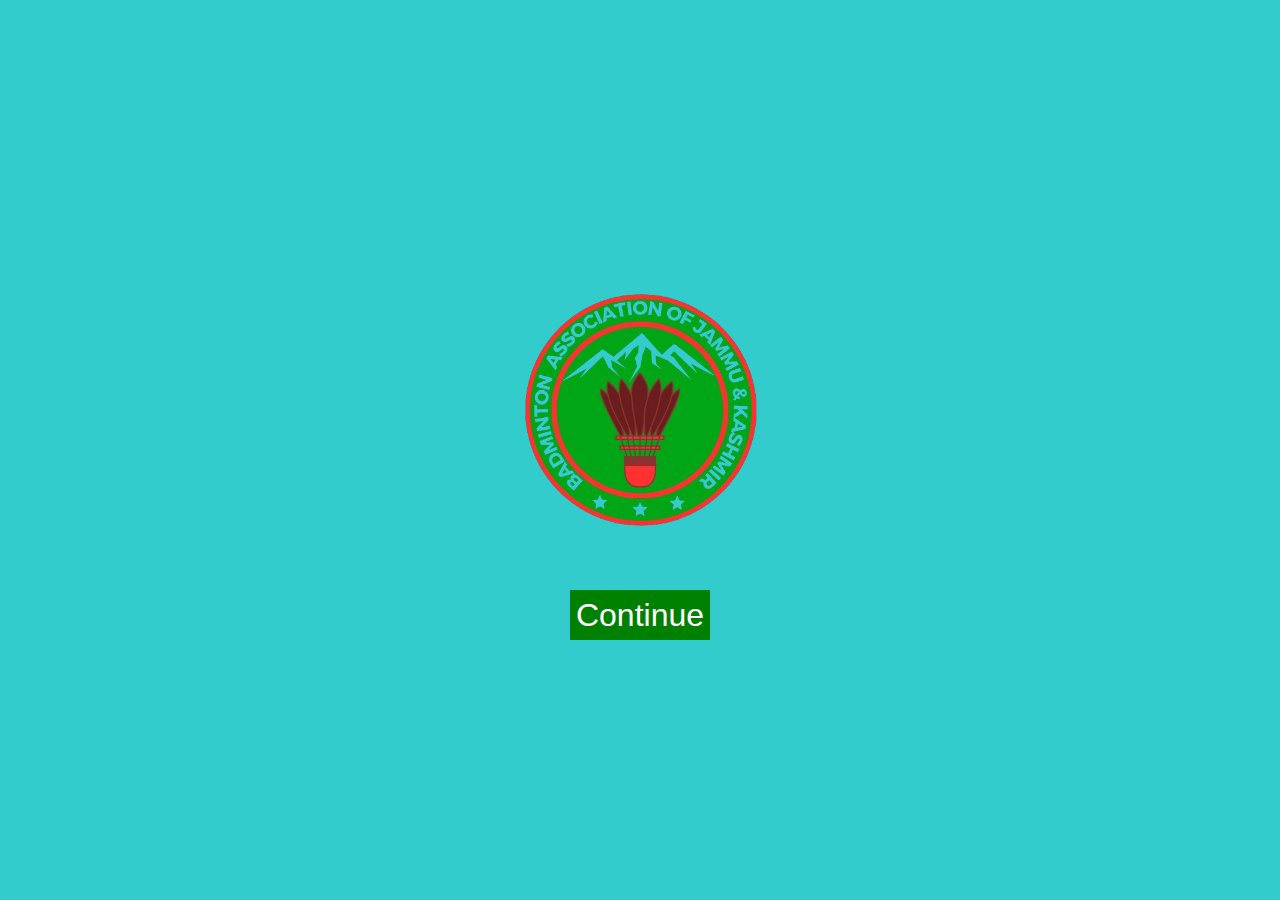
<file: index.html>
<!DOCTYPE html>
<html lang="en">
<head>
    <meta charset="UTF-8">
    <meta name="viewport" content="width=device-width, initial-scale=1.0">
    <title>Welcome to Badminton Association of Jammu & Kashmir</title>
    <link href="https://cdn.jsdelivr.net/npm/bootstrap@5.3.3/dist/css/bootstrap.min.css" rel="stylesheet" integrity="sha384-QWTKZyjpPEjISv5WaRU9OFeRpok6YctnYmDr5pNlyT2bRjXh0JMhjY6hW+ALEwIH" crossorigin="anonymous">
    <script src="https://cdn.jsdelivr.net/npm/bootstrap@5.3.3/dist/js/bootstrap.bundle.min.js" integrity="sha384-YvpcrYf0tY3lHB60NNkmXc5s9fDVZLESaAA55NDzOxhy9GkcIdslK1eN7N6jIeHz" crossorigin="anonymous"></script>
    <link rel="shortcut icon" href="logo.png" type="image/x-icon">
    <link rel="stylesheet" href="style.css">
   
</head>
<body>

    <div class="container">
       <div class="logo">
        <img src="images/logore.png" alt="logo">
       </div>

       <div class="continue">
        <a href="main.html"> <button>Continue </button></a>
       </div>
    </div>
    
</body>
</html>
</file>
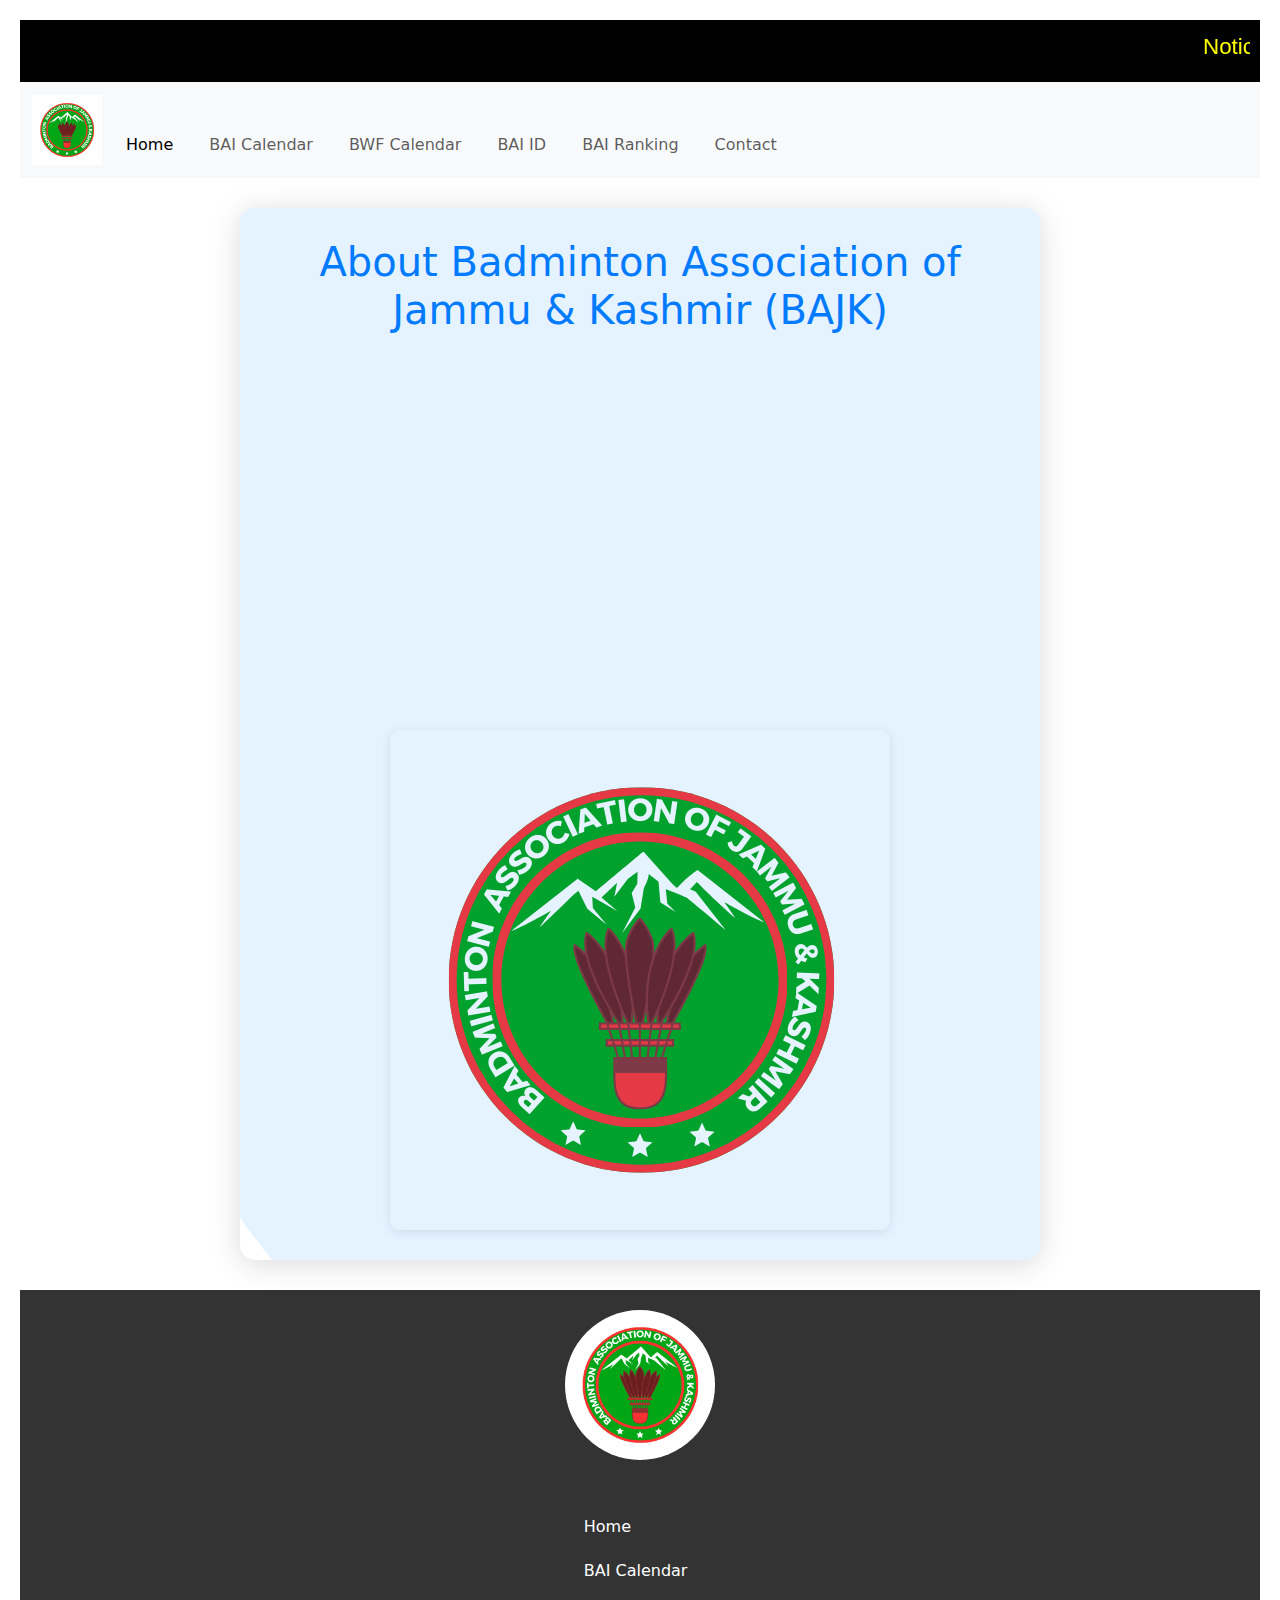
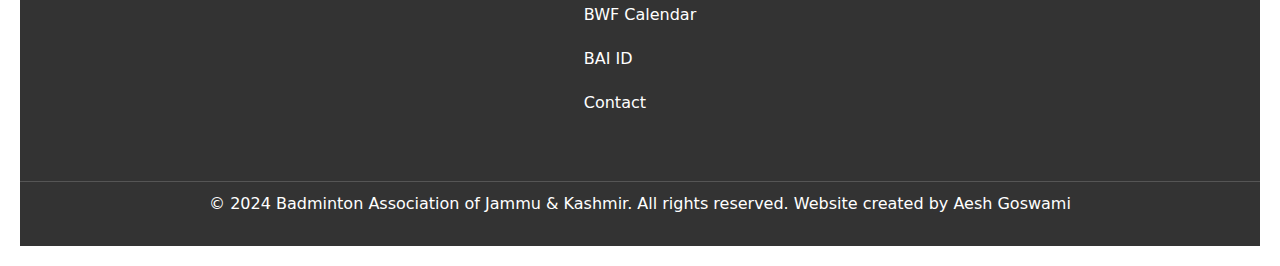
<file: about.html>
<!DOCTYPE html>
<html lang="en">
<head>
    <meta charset="UTF-8">
    <meta name="viewport" content="width=device-width, initial-scale=1.0">
    <title>About Us - Badminton Association of Jammu & Kashmir</title>
    <link rel="stylesheet" href="about.css">
    <link rel="stylesheet" href="main.css">
    <link rel="shortcut icon" href="images/logo.png" type="image/x-icon">
    <link href="https://cdn.jsdelivr.net/npm/bootstrap@5.3.3/dist/css/bootstrap.min.css" rel="stylesheet" integrity="sha384-QWTKZyjpPEjISv5WaRU9OFeRpok6YctnYmDr5pNlyT2bRjXh0JMhjY6hW+ALEwIH" crossorigin="anonymous">
    <script src="https://cdn.jsdelivr.net/npm/bootstrap@5.3.3/dist/js/bootstrap.bundle.min.js" integrity="sha384-YvpcrYf0tY3lHB60NNkmXc5s9fDVZLESaAA55NDzOxhy9GkcIdslK1eN7N6jIeHz" crossorigin="anonymous"></script>
</head>
<body>

    <div class="marquee">
        <marquee>
            <span>Notice --    </span>    All India Under 15 and 17 Ranking Tournament will be held at Jaipur, from 4th November to 12th November 2024. <a href="images/BAI Circular - Yonex Surnise All India Sub Junior (U-15 & U-17 ) Ranking 2024 at Jaipur.pdf" download="BAI Circular - Yonex Surnise All India Sub Junior (U-15 & U-17 ) Ranking 2024 at Jaipur.pdf"> Download Circular</a>
        </marquee>
    </div>

     <!--Navbar-->

     <nav class="navbar navbar-expand-lg bg-body-tertiary">
        <div class="container-fluid">
          <a class="navbar-brand" href="#"><img src="images/logo.png" alt="logo"></a>
          <button class="navbar-toggler" type="button" data-bs-toggle="collapse" data-bs-target="#navbarNav" aria-controls="navbarNav" aria-expanded="false" aria-label="Toggle navigation">
            <span class="navbar-toggler-icon"></span>
          </button>
          <div class="collapse navbar-collapse" id="navbarNav">
            <ul class="navbar-nav">
              <li class="nav-item">
                <a class="nav-link active" aria-current="page" href="main.html">Home</a>
              </li>
              <li class="nav-item">
                <a class="nav-link" href="https://www.badmintonindia.org/beta/events/calendar/bai">BAI Calendar</a>
              </li>
              <li class="nav-item">
                <a class="nav-link" href="https://corporate.bwfbadminton.com/events/calendar/">BWF Calendar</a>
              </li>
              <li class="nav-item">
                <a class="nav-link" href="https://www.badmintonindia.org/beta/players/bai-player-id/?search=35654">BAI ID</a>
              </li>
              <li class="nav-item">
                <a class="nav-link" href="https://www.badmintonindia.org/beta/players/rankings/">BAI Ranking</a>
              </li>
              <li class="nav-item">
                <a class="nav-link" href="contact.html">Contact</a>
              </li>
            </ul>
          </div>
        </div>
      </nav>


    <div class="about-container">
        <h1>About Badminton Association of Jammu & Kashmir (BAJK)</h1>
        <div class="description">
            <p>
                The Badminton Association of Jammu & Kashmir (BAJK) is in charge of regulating, controlling, and promoting badminton in Jammu and Kashmir. Registered as a Society under the Societies Act, 1860, it is an affiliated member of the Badminton Association of India.
            </p>
            <p>
                The Association has conducted numerous National and International Championships in Jammu and Kashmir under the aegis of the Badminton Association of India.
            </p>
            <p>
                Our activities include holding state championships and 4 to 5 other local tournaments, fielding teams in Mini National, Junior National, Senior National, and Veteran National events. We also meet the expenditure towards pre-participation coaching camps, rail fare, boarding, lodging, kits, refreshments, medicines, etc., for all selected players.
            </p>
            <p>
                Financial assistance is extended to outstanding state players for participation in various major ranking badminton tournaments. We also offer an incentive scheme granting cash incentives for outstanding performances at national and international levels.
            </p>
        </div>
        <div class="image-container">
            <img src="images/logo.png" alt="JK Badminton Association" />
        </div>
    </div>

    <footer style="background-color: #333; color: #fff; padding: 20px 0;">
      <div style="max-width: 1200px; margin: 0 auto; display: flex; flex-direction: column; align-items: center;">
          <!-- Logo Section -->
          <div style="margin-bottom: 15px;">
              <img src="images/logo.png" alt="Company Logo" style="max-width: 150px; border-radius: 50%;">
          </div>
          
          <!-- Links Section -->
          <nav style="display: flex; flex-wrap: wrap; justify-content: center; margin-bottom: 20px;">
              <ul style="list-style: none; padding: 0; display: flex; flex-wrap: wrap; justify-content: center;">
                  <li style="margin: 0 15px;"><a href="index.html" style="color: #fff; text-decoration: none;">Home</a></li>
                  <li style="margin: 0 15px;"><a href="https://www.badmintonindia.org/beta/events/calendar/bai" style="color: #fff; text-decoration: none;">BAI Calendar</a></li>
                  <li style="margin: 0 15px;"><a href="https://corporate.bwfbadminton.com/events/calendar/" style="color: #fff; text-decoration: none;">BWF Calendar</a></li>
                  <li style="margin: 0 15px;"><a href="https://www.badmintonindia.org/players/bai-player-id/" style="color: #fff; text-decoration: none;">BAI ID</a></li>
                  <li style="margin: 0 15px;"><a href="contact.html" style="color: #fff; text-decoration: none;">Contact</a></li>
              </ul>
          </nav>
      </div>
      
      <!-- Sub Footer -->
      <div style="border-top: 1px solid #555; margin-top: 20px; text-align: center; padding: 10px 10px;">
          <p style="margin: 0;">&copy; 2024 Badminton Association of Jammu & Kashmir. All rights reserved. Website created by Aesh Goswami</p>
      </div>
  </footer>
</body>
</html>
</file>
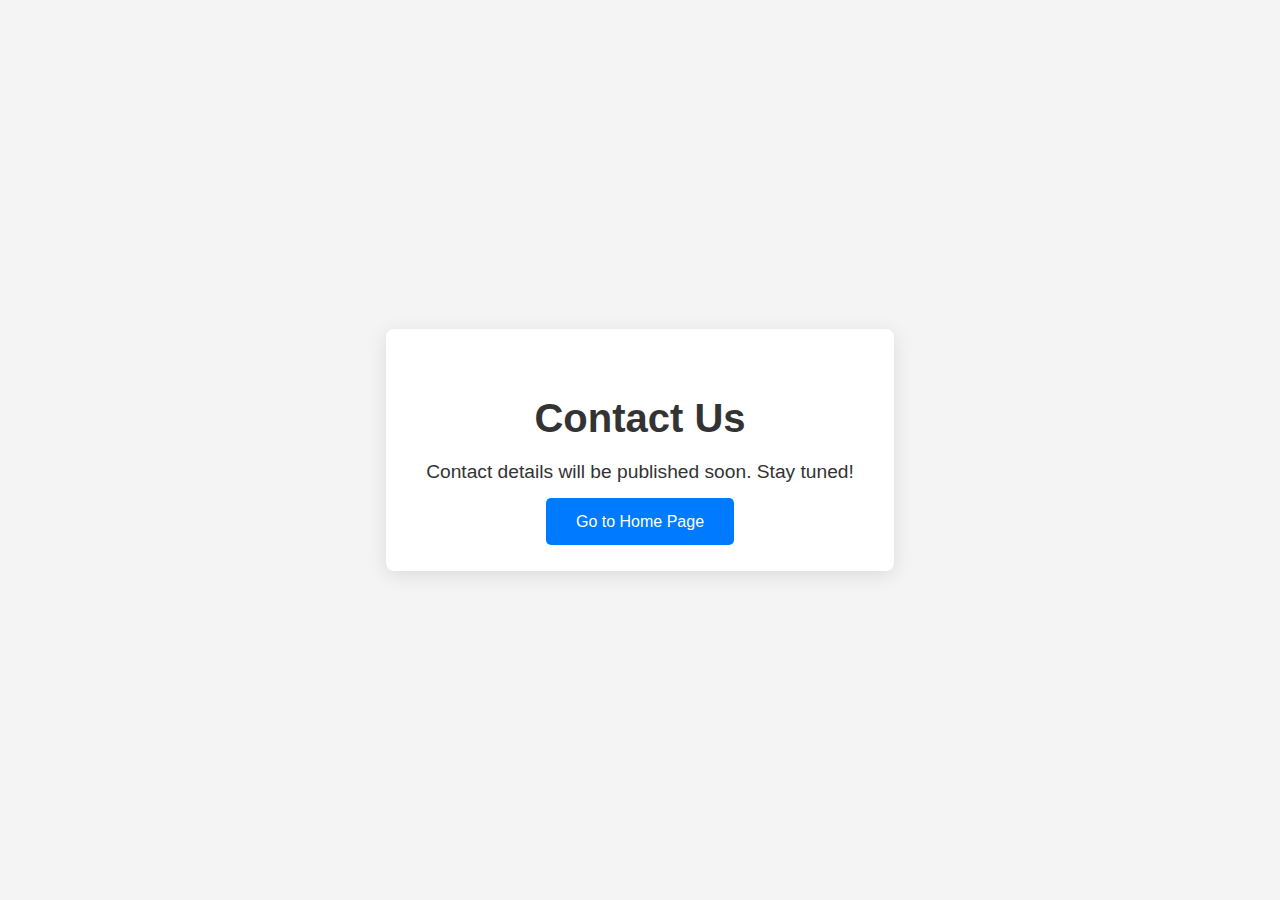
<file: contact.html>
<!DOCTYPE html>
<html lang="en">
<head>
    <meta charset="UTF-8">
    <meta name="viewport" content="width=device-width, initial-scale=1.0">
    <link rel="shortcut icon" href="images/logo.png" type="image/x-icon">
    <title>Contact Us</title>
    <style>
        body {
            font-family: Arial, sans-serif;
            background-color: #f4f4f4;
            color: #333;
            display: flex;
            justify-content: center;
            align-items: center;
            height: 100vh;
            margin: 0;
            text-align: center;
        }

        .container {
            background: white;
            border-radius: 8px;
            padding: 40px;
            box-shadow: 0 4px 20px rgba(0, 0, 0, 0.1);
            animation: fadeIn 1s ease;
        }

        h1 {
            font-size: 2.5em;
            margin-bottom: 20px;
        }

        p {
            font-size: 1.2em;
            margin-bottom: 30px;
        }

        .home-button {
            background-color: #007BFF;
            color: white;
            border: none;
            border-radius: 5px;
            padding: 15px 30px;
            font-size: 1em;
            cursor: pointer;
            text-decoration: none;
            transition: background-color 0.3s, transform 0.3s;
        }

        .home-button:hover {
            background-color: #0056b3;
            transform: translateY(-2px);
        }

        @keyframes fadeIn {
            from {
                opacity: 0;
                transform: translateY(-20px);
            }
            to {
                opacity: 1;
                transform: translateY(0);
            }
        }
    </style>
</head>
<body>
    <div class="container">
        <h1>Contact Us</h1>
        <p>Contact details will be published soon. Stay tuned!</p>
        <a href="index.html" class="home-button">Go to Home Page</a>
    </div>

    
</body>
</html>
</file>
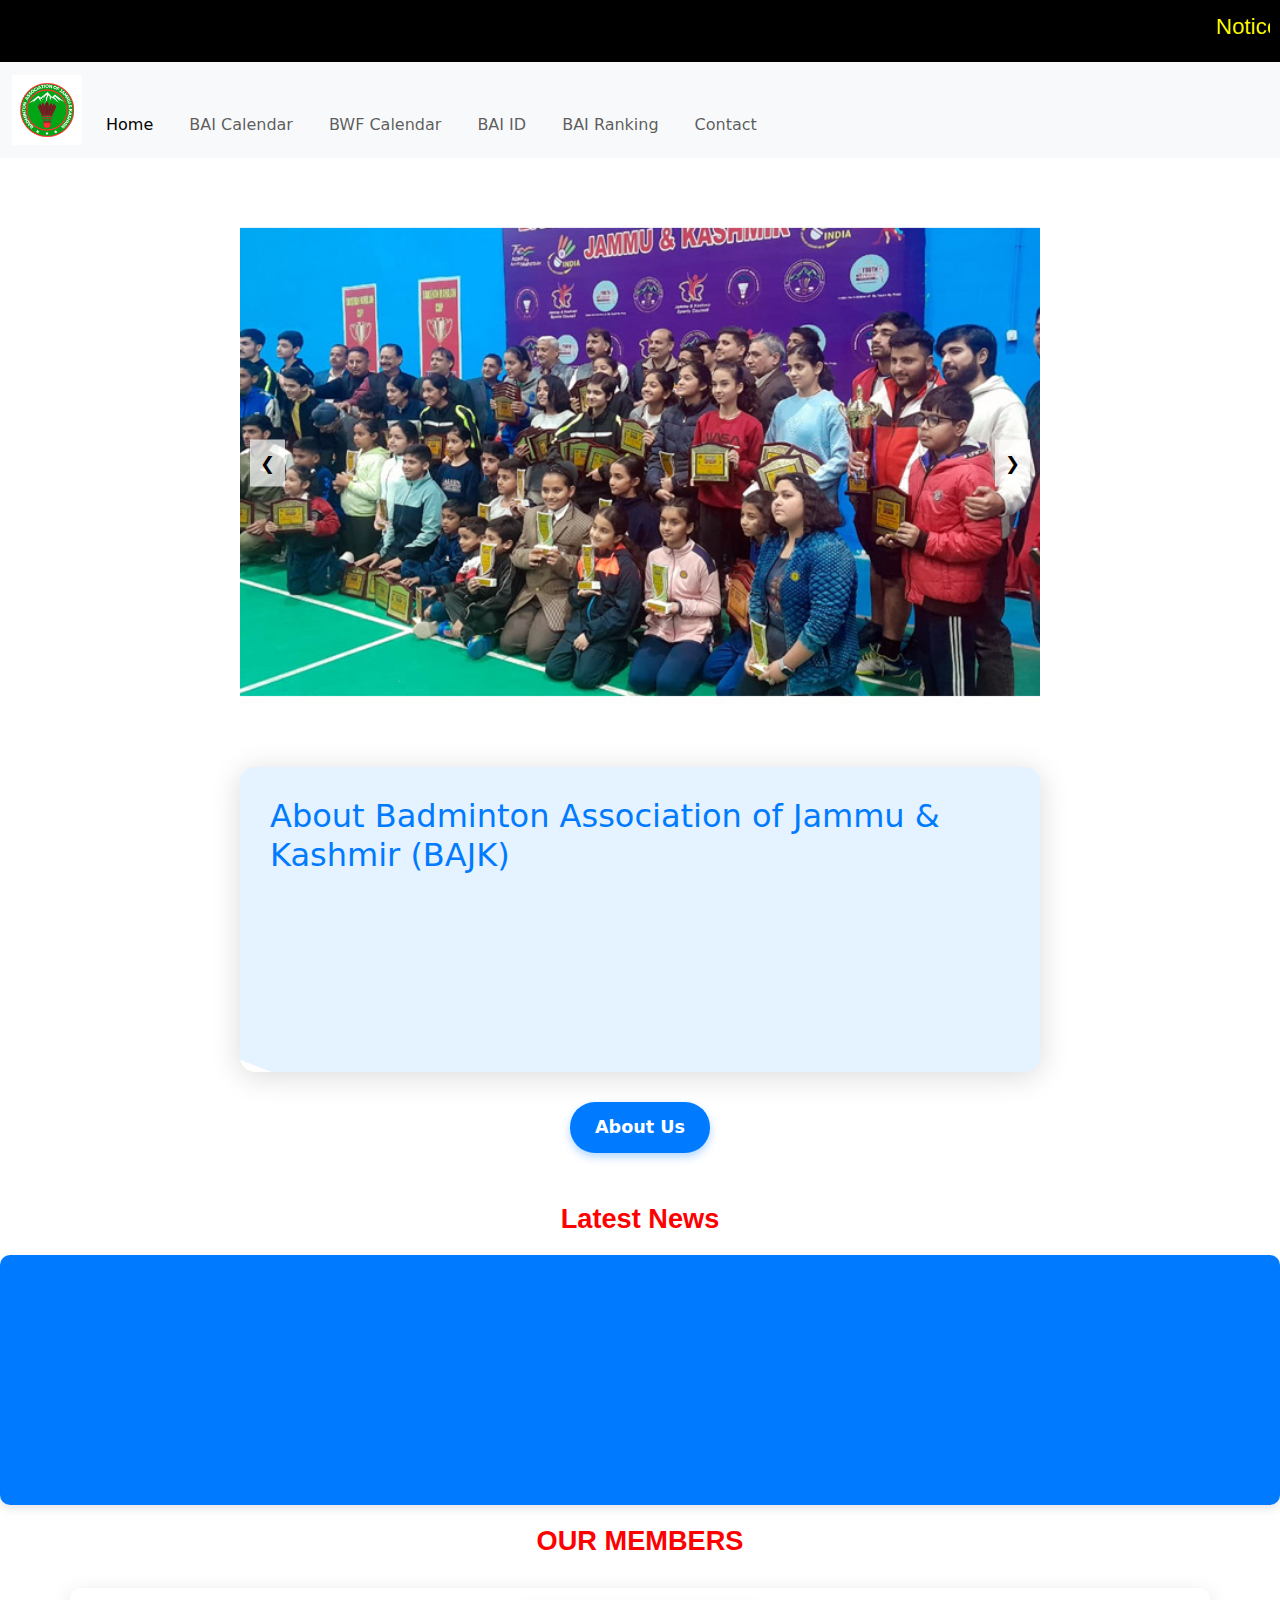
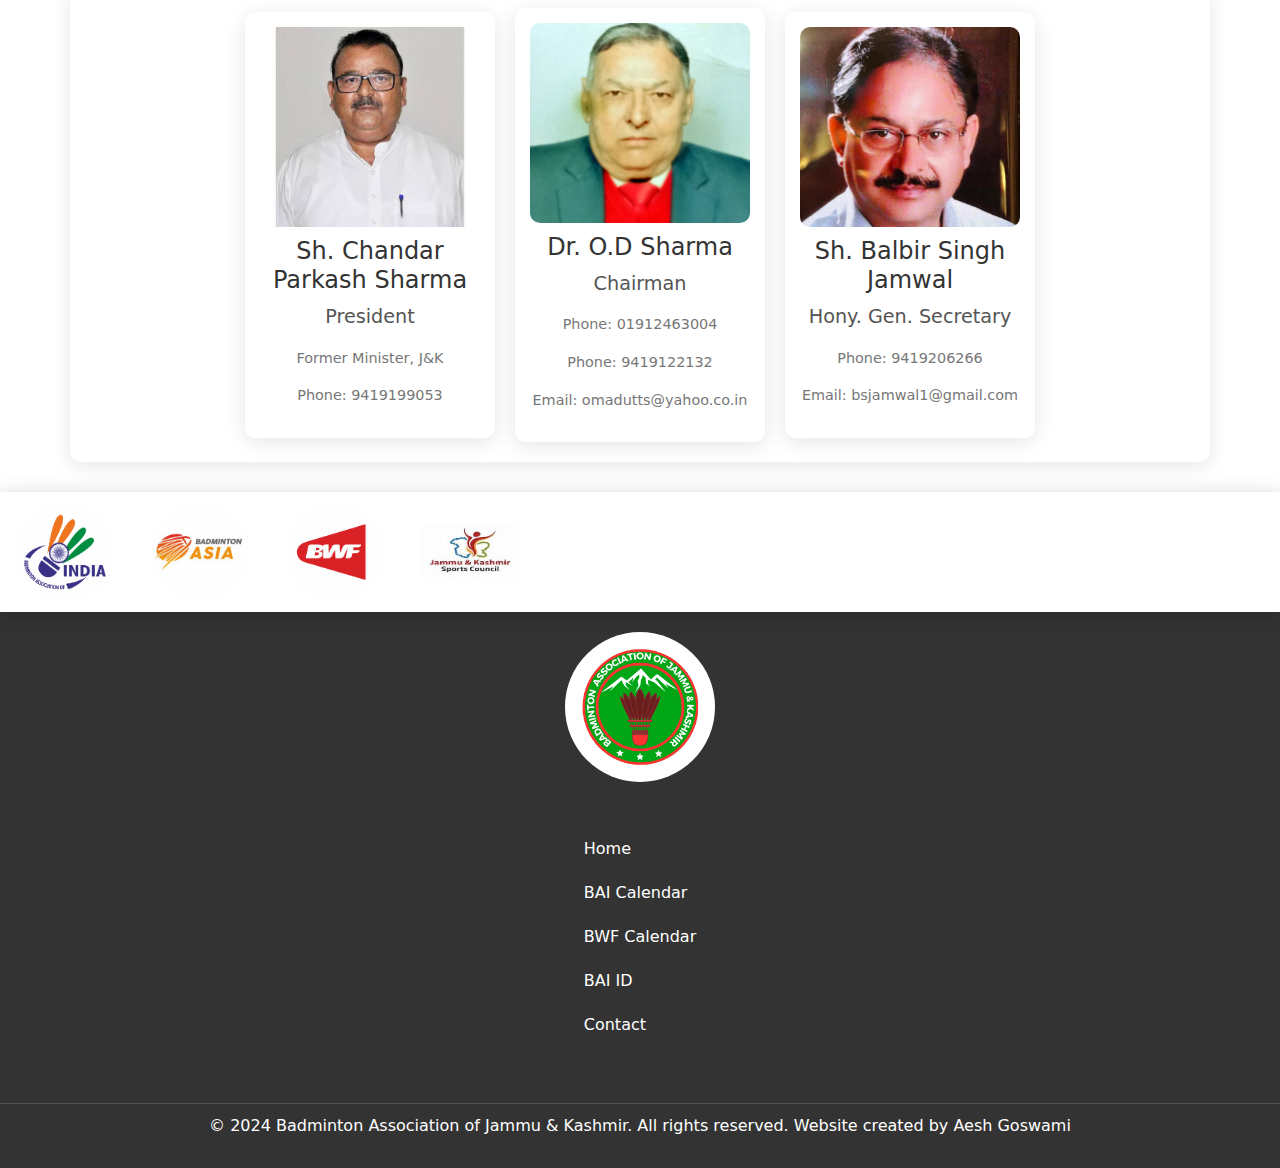
<file: main.html>
<!DOCTYPE html>
<html lang="en">
<head>
    <meta charset="UTF-8">
    <meta name="viewport" content="width=device-width, initial-scale=1.0">
    <title>Badminton Association of Jammu & Kashmir</title>
    <link rel="stylesheet" href="main.css">
    <link rel="shortcut icon" href="images/logo.png" type="image/x-icon">
    <link href="https://cdn.jsdelivr.net/npm/bootstrap@5.3.3/dist/css/bootstrap.min.css" rel="stylesheet" integrity="sha384-QWTKZyjpPEjISv5WaRU9OFeRpok6YctnYmDr5pNlyT2bRjXh0JMhjY6hW+ALEwIH" crossorigin="anonymous">
    <script src="https://cdn.jsdelivr.net/npm/bootstrap@5.3.3/dist/js/bootstrap.bundle.min.js" integrity="sha384-YvpcrYf0tY3lHB60NNkmXc5s9fDVZLESaAA55NDzOxhy9GkcIdslK1eN7N6jIeHz" crossorigin="anonymous"></script>
</head>
<body>

    <div class="marquee">
        <marquee>
            <span>Notice --    </span>    All India Under 15 and 17 Ranking Tournament will be held at Jaipur, from 4th November to 12th November 2024. <a href="images/BAI Circular - Yonex Surnise All India Sub Junior (U-15 & U-17 ) Ranking 2024 at Jaipur.pdf" download="BAI Circular - Yonex Surnise All India Sub Junior (U-15 & U-17 ) Ranking 2024 at Jaipur.pdf"> Download Circular</a>
        </marquee>
    </div>

    <!--Navbar-->

    <nav class="navbar navbar-expand-lg bg-body-tertiary">
        <div class="container-fluid">
          <a class="navbar-brand" href="#"><img src="images/logo.png" alt="logo"></a>
          <button class="navbar-toggler" type="button" data-bs-toggle="collapse" data-bs-target="#navbarNav" aria-controls="navbarNav" aria-expanded="false" aria-label="Toggle navigation">
            <span class="navbar-toggler-icon"></span>
          </button>
          <div class="collapse navbar-collapse" id="navbarNav">
            <ul class="navbar-nav">
              <li class="nav-item">
                <a class="nav-link active" aria-current="page" href="#">Home</a>
              </li>
              <li class="nav-item">
                <a class="nav-link" href="https://www.badmintonindia.org/beta/events/calendar/bai">BAI Calendar</a>
              </li>
              <li class="nav-item">
                <a class="nav-link" href="https://corporate.bwfbadminton.com/events/calendar/">BWF Calendar</a>
              </li>
              <li class="nav-item">
                <a class="nav-link" href="https://www.badmintonindia.org/players/bai-player-id/">BAI ID</a>
              </li>
              <li class="nav-item">
                <a class="nav-link" href="https://www.badmintonindia.org/beta/players/rankings/">BAI Ranking</a>
              </li>
              <li class="nav-item">
                <a class="nav-link" href="contact.html">Contact</a>
              </li>
            </ul>
          </div>
        </div>
      </nav>


      <!--Carousel -->
      <div class="carousel">
        <div class="carousel-images">
            <img src="images/photo1.jpg" alt="Nature Scene" class="carousel-image">
            <img src="images/photo2.jpg" alt="Cityscape" class="carousel-image">
            <img src="images/photo3.jpg" alt="Food Delight" class="carousel-image">
            <img src="images/photo-4.jpeg" alt="Nature Scene" class="carousel-image">
            <img src="images/photo-5.jpeg" alt="Cityscape" class="carousel-image">
            <img src="images/photo-6.jpg" alt="Food Delight" class="carousel-image">
        </div>
        <button class="prev" onclick="changeSlide(-1)">&#10094;</button>
        <button class="next" onclick="changeSlide(1)">&#10095;</button>
    </div>

       <!--About -->

    <section id="about" class="about-container">
      <h2>About Badminton Association of Jammu & Kashmir (BAJK)</h2>
      <p>
          The Badminton Association of Jammu & Kashmir (BAJK) is in charge of regulating, controlling, and promoting badminton in J&K. 
          Registered as a Society under the Societies Act, 1860, it is an affiliated member of the Badminton Association of India.
      </p>
      <p>
          The Association conducts numerous National and International Championships in Jammu and Kashmir under the aegis of the Badminton Association of India.
      </p>

      
  </section>


  <div class="abo">
  <a href="about.html" class="about-button">About Us</a>  </div>


   <!--News-->

   <div class="news">
    <h2>Latest News</h2>
  </div>
  <section class="news-ticker">
      <div class="ticker">
          <div class="news-item"><a href="images/BAI Circular - Yonex Surnise All India Sub Junior (U-15 & U-17 ) Ranking 2024 at Jaipur.pdf" download="Yonex Surnise All India Sub Junior (U-15 & U-17 ) Ranking 2024 at Jaipur">🏆 Yonex Surnise All India Sub Junior (U-15 & U-17 ) Ranking 2024 at Jaipur</a></div>
          <div class="news-item"><a href="images/M&Q List Version 1 - Yonex-Sunrise Dr. Akhilesh Das Gupta Memorial All India Senior Ranking Badminton Tournament 2024 at Lucknow.pdf" download="Yonex-Sunrise Dr. Akhilesh Das Gupta Memorial All India Senior Ranking Badminton Tournament 2024 at Lucknow">📅 Yonex-Sunrise Dr. Akhilesh Das Gupta Memorial All India Senior Ranking Badminton Tournament 2024 at Lucknow</a></div>
          <div class="news-item"><a href="images/BAI-Calendar-2023-24-as-on-25-09-2023.pdf" download="BAI Calendar 2024">🌟 BAI Calendar 2024</a></div>
          <div class="news-item"><a  href="https://www.badmintondelhi.org/wp-content/uploads/2023/02/Circular%20for%20Activation%20of%20BAI%20IDs%20before%20Tournaments.pdf">📢Circular For Activation of BAI IDs before Tournaments</a></div>
          <div class="news-item"><a href="images/BAI-Circular-Yonex-Surnise-All-India-Sub-Junior-U-13-Ranking-at-Dibrugarh-Assam.pdf" download="YONEX-SUNRISE ALL INDIA SUB JUNIOR RANKING BADMINTON TOURNAMENT 2024 AT DIBRUGARH, ASSAM FROM 25TH TO 30TH OCTOBER 2024 (For Under 13years Boys & Girls)">💰 YONEX-SUNRISE ALL INDIA SUB JUNIOR RANKING BADMINTON TOURNAMENT 2024 AT DIBRUGARH, ASSAM FROM 25TH TO 30TH OCTOBER 2024 (For Under 13years Boys & Girls)</a></div>
      </div>
  </section>

      <!--Hero-->


    <div class="members">
      <h2>OUR MEMBERS</h2>
    </div>
      <div class="container">
        <div class="member-box">
            <img src="images/chander.jpg" alt="Member Image" class="member-image">
            <h2 class="member-name">Sh. Chandar Parkash Sharma</h2>
            <p class="member-position">President</p>
            <p class="member-address">Former Minister, J&K</p>
            <p class="member-phone">Phone: 9419199053</p>
            
        </div>

        <div class="member-box">
            <img src="images/od.jpg" alt="Member Image" class="member-image">
            <h2 class="member-name">Dr. O.D Sharma</h2>
            <p class="member-position">Chairman</p>
            <p class="member-phone">Phone: 01912463004</p>
            <p class="member-phone">Phone: 9419122132</p>
            <p class="member-email">Email: omadutts@yahoo.co.in</p>
        </div>

        <div class="member-box">
            <img src="images/balbir.jpg" alt="Member Image" class="member-image">
            <h2 class="member-name">Sh. Balbir Singh Jamwal</h2>
            <p class="member-position"> Hony. Gen. Secretary</p>
            <p class="member-phone">Phone: 9419206266</p>
            <p class="member-email">Email: bsjamwal1@gmail.com</p>
        </div>
    </div>

    <!--Marquee-->

    <div class="marque">
      <div class="marquee-content">
          <img src="images/BAI-Logo.png" alt="Image 1">
          <img src="images/BAC-Logo.png" alt="Image 2">
          <img src="images/BWF-Logo.png" alt="Image 3">
          <img src="images/jammu.jpeg" alt="Image 4">
      </div>
  </div>
  <footer style="background-color: #333; color: #fff; padding: 20px 0;">
    <div style="max-width: 1200px; margin: 0 auto; display: flex; flex-direction: column; align-items: center;">
        <!-- Logo Section -->
        <div style="margin-bottom: 15px;">
            <img src="images/logo.png" alt="Company Logo" style="max-width: 150px; border-radius: 50%;">
        </div>
        
        <!-- Links Section -->
        <nav style="display: flex; flex-wrap: wrap; justify-content: center; margin-bottom: 20px;">
            <ul style="list-style: none; padding: 0; display: flex; flex-wrap: wrap; justify-content: center;">
                <li style="margin: 0 15px;"><a href="index.html" style="color: #fff; text-decoration: none;">Home</a></li>
                <li style="margin: 0 15px;"><a href="https://www.badmintonindia.org/beta/events/calendar/bai" style="color: #fff; text-decoration: none;">BAI Calendar</a></li>
                <li style="margin: 0 15px;"><a href="https://corporate.bwfbadminton.com/events/calendar/" style="color: #fff; text-decoration: none;">BWF Calendar</a></li>
                <li style="margin: 0 15px;"><a href="https://www.badmintonindia.org/players/bai-player-id/" style="color: #fff; text-decoration: none;">BAI ID</a></li>
                <li style="margin: 0 15px;"><a href="contact.html" style="color: #fff; text-decoration: none;">Contact</a></li>
            </ul>
        </nav>
    </div>
    
    <!-- Sub Footer -->
    <div style="border-top: 1px solid #555; margin-top: 20px; text-align: center; padding: 10px 10px;">
        <p style="margin: 0;">&copy; 2024 Badminton Association of Jammu & Kashmir. All rights reserved. Website created by Aesh Goswami</p>
    </div>
</footer>


   


   


    
</body>
<script src="script.js"></script>
</html>
</file>
<file: style.css>
@keyframes color {
    0%   { background: #33CCCC; }
    20%  { background: #33CC36; }
    40%  { background: #B8CC33; }
    60%  { background: #FCCA00; }
    80%  { background: #33CC36; }
    100% { background: #33CCCC; }
  }
  
  body {
    background: #33CCCC; /* Fallback */
    animation: color 9s infinite linear;
    text-align: center;
    
  }

.container{
    display: flex;
    flex-direction: column;
    justify-content: center;
    align-items: center;
    width: 100vw;
    align-items: center;
    height: 100vh;
}

.container .logo img{
    width: 300px;
    border-radius: 50%;
}

.container .continue a{
    font-size: 2rem;
    font-family: sans-serif;
    font-weight: 700;
    padding: 5px 10px;
    cursor: pointer;
}

.container .continue button{
    background-color: green;
    color: white;
    border: none;
    margin-top: 30px;
}

@media screen and (max-width: 462px) {
    .container .continue a{
        font-size: 1.8rem;
    }

    .container .logo img{
        width: 200px;
    }
}
</file>
<file: about.css>
body {
    font-family: 'Arial', sans-serif;
    background-color: #f4f4f4;
    margin: 0;
    padding: 20px;
}

.about-container {
    background: white;
    border-radius: 10px;
    box-shadow: 0 4px 20px rgba(0, 0, 0, 0.1);
    padding: 30px;
    max-width: 800px;
    margin: auto;
    margin-top: 30px;
    animation: fadeIn 1s ease-in-out;
}

 .about-container h1 {
    color: #007bff;
    text-align: center;
    margin-bottom: 20px;
}

.description {
    line-height: 1.6;
    margin-bottom: 20px;
}

.image-container {
    display: flex;
    justify-content: center;
}

.image-container img {
    max-width: 100%;
    height: auto;
    border-radius: 10px;
    box-shadow: 0 2px 10px rgba(0, 0, 0, 0.1);
    transition: transform 0.3s ease;
}

.image-container img:hover {
    transform: scale(1.05);
}

/* Animations */
@keyframes fadeIn {
    from {
        opacity: 0;
    }
    to {
        opacity: 1;
    }
}

@media (max-width: 768px) {
    .about-container {
        padding: 20px;
    }
}
</file>
<file: main.css>
*{
    margin: 0;
    padding: 0;
    box-sizing: border-box;
}

.marquee{
    background-color: black;
    color: white;
    font-size: 1.2rem;
    font-family: sans-serif;
    padding: 10px;
}

.marquee span{
    font-size: 1.4rem;
    color: yellow;
}

.marquee a{
    color: yellow;
}

/* Navbar */

.container-fluid  img{
    width: 70px;
}

.container {
    display: flex;
    flex-direction: row; /* Default layout for larger screens */
    justify-content: center;
    align-items: center;
    background: white;
    border-radius: 10px;
    box-shadow: 0 4px 20px rgba(0, 0, 0, 0.1);
    overflow: hidden;
    max-width: 800px;
    margin: auto;
    padding: 20px;
}

.info-box {
    padding: 20px;
    flex: 1;
}

.info-box h1 {
    color: #007bff;
    margin-bottom: 10px;
}

.info-box h2 {
    color: #333;
    margin-bottom: 5px;
}

.info-box p {
    margin: 5px 0;
}

.image-container {
    flex: 1;
    display: flex;
    justify-content: center;
    align-items: center;
}

.image-container img {
    max-width: 70%;
    height: auto;
    border-radius: 10px;
}

/* Responsive Styles */
@media (max-width: 768px) {
    .container {
        flex-direction: column; /* Stack items vertically on smaller screens */
    }

    .info-box {
        padding: 15px;
    }

    .image-container {
        padding: 10px;
    }
}

/* About */


.abo{
    text-align: center;
}
.about-button {
    display: inline-block;
    padding: 12px 25px;
    background-color: #007bff;
    color: white;
    text-decoration: none;
    border-radius: 25px; /* More rounded button */
    box-shadow: 0 4px 8px rgba(0, 123, 255, 0.3);
    transition: background-color 0.3s ease, transform 0.3s ease, box-shadow 0.3s ease;
    font-weight: bold; /* Make text bold */
    font-size: 1.1rem; /* Slightly larger text */
    cursor: pointer;
    margin-bottom: 30px;
}

.about-button:hover {
    background-color: #0056b3;
    transform: scale(1.1); /* Larger scale on hover */
    box-shadow: 0 8px 16px rgba(0, 123, 255, 0.5); /* Stronger shadow */
}

.about-container {
    background: white;
    border-radius: 15px; /* More rounded corners */
    box-shadow: 0 4px 30px rgba(0, 0, 0, 0.15);
    padding: 30px;
    max-width: 800px;
    margin: auto;
    animation: fadeIn 1s ease-in-out;
    position: relative; /* Position for pseudo-elements */
    overflow: hidden; /* Hide overflow for pseudo-elements */
    margin-top: 30px;
    margin-bottom: 30px;
}

.about-container::before {
    content: "";
    position: absolute;
    top: -30%;
    left: -20%;
    width: 150%;
    height: 150%;
    background: rgba(0, 123, 255, 0.1); /* Light blue overlay */
    border-radius: 50%;
    animation: pulse 2s infinite; /* Pulse animation */
    z-index: 0; /* Behind the content */
}

.about-container h2 {
    color: #007bff;
    position: relative; /* Position for text effect */
    z-index: 1; /* On top of the overlay */
}

.about-container p {
    line-height: 1.6;
    position: relative;
    z-index: 1; /* On top of the overlay */
    opacity: 0; /* Start hidden for animation */
    transform: translateY(20px); /* Start slightly below */
    animation: slideIn 0.5s ease forwards; /* Animation for paragraphs */
}

.about-container p:nth-of-type(1) {
    animation-delay: 0.2s; /* Stagger animations */
}
.about-container p:nth-of-type(2) {
    animation-delay: 0.4s;
}
.about-container p:nth-of-type(3) {
    animation-delay: 0.6s;
}

/* Animations */
@keyframes fadeIn {
    from {
        opacity: 0;
    }
    to {
        opacity: 1;
    }
}

@keyframes slideIn {
    from {
        opacity: 0;
        transform: translateY(20px);
    }
    to {
        opacity: 1;
        transform: translateY(0);
    }
}

@keyframes pulse {
    0% {
        transform: scale(1);
    }
    50% {
        transform: scale(1.05);
    }
    100% {
        transform: scale(1);
    }
}

@media (max-width: 768px) {
    .about-container {
        padding: 20px;
    }
}


/* News */

.news-ticker {
    background-color: #007bff;
    color: white;
    padding: 10px;
    overflow: hidden;
    position: relative;
    box-shadow: 0 4px 10px rgba(0, 0, 0, 0.1);
    height: 250px; /* Set a fixed height */
    border-radius: 10px; /* Rounded corners */
}

.ticker {
    position: absolute;
    bottom: 0; /* Start from the bottom */
    animation: moveUp 15s linear infinite; /* Animation duration */
}

.news-item {
    padding: 15px; /* Space between news items */
    border-bottom: 1px solid rgba(255, 255, 255, 0.2);
    opacity: 0; /* Start hidden for animation */
    animation: fadeIn 0.5s ease forwards; /* Fade-in effect */
}

.news-item:nth-child(1) { animation-delay: 0.5s; }
.news-item:nth-child(2) { animation-delay: 1s; }
.news-item:nth-child(3) { animation-delay: 1.5s; }
.news-item:nth-child(4) { animation-delay: 2s; }
.news-item:nth-child(5) { animation-delay: 2.5s; }

.news-item a {
    color: white;
    text-decoration: none;
    font-weight: bold;
}

.news-item a:hover {
    text-decoration: underline;
    color: #ffcc00; /* Change color on hover */
}

/* Animations */
@keyframes fadeIn {
    from {
        opacity: 0;
    }
    to {
        opacity: 1;
    }
}

@keyframes moveUp {
    0% {
        transform: translateY(100%); /* Start below the container */
    }
    100% {
        transform: translateY(-100%); /* Move above the container */
    }
}

.news h2{
    text-align: center;
    font-size: 1.7rem;
    font-family: sans-serif;
    font-weight: 700;
    color: red;
    margin: 20px;
}


.marque {
    width: 100%;
    overflow: hidden;
    background-color: rgba(255, 255, 255, 0.8);
    box-shadow: 0 4px 20px rgba(0, 0, 0, 0.2);
    position: relative;
    padding: 10px 0;
}

.marquee-content {
    display: inline-block;
    animation: marquee 20s linear infinite;
    white-space: nowrap;
}

.marque img {
    width: 100px; /* Adjust width as needed */
    height: auto;
    margin: 0 15px;
    border-radius: 10px; /* Rounded corners */
    transition: transform 0.3s ease;
}

.marquee img:hover {
    transform: scale(1.1); /* Scale effect on hover */
}

@keyframes marquee {
    0% { transform: translateX(100%); }
    100% { transform: translateX(-100%); }
}


/* Footer */

@media (max-width: 768px) {
    footer {
        padding: 15px 0;
    }
    footer nav ul {
        flex-direction: column;
        align-items: center;
    }
    footer nav ul li {
        margin: 5px 0;
    }
}

nav{
    padding: 10px;
}

nav ul{
    display:flex ;
    flex-direction: column;
    gap: 20px;
    margin-top: 30px;
}

footer{
    padding: 10px;
}


/* Members */

.container {
    display: flex;
    gap: 20px;
    margin-top: 30px;
    margin-bottom: 30px;
}

.member-box {
    background-color: #ffffff;
    border-radius: 10px;
    box-shadow: 0 4px 20px rgba(0, 0, 0, 0.1);
    width: 250px;
    text-align: center;
    padding: 15px;
    opacity: 0;  /* Start invisible */
    transform: translateY(20px);  /* Start slightly below */
    transition: transform 0.3s, box-shadow 0.3s, opacity 0.3s;
}

.member-box:hover {
    transform: scale(1.05) translateY(0);  /* Slightly enlarge and lift */
    box-shadow: 0 8px 30px rgba(0, 0, 0, 0.2);
}

.member-image {
    width: 100%;
    height: 200px;  /* Set a fixed height */
    border-radius: 10px;
    object-fit: cover;  /* Ensure the image covers the area */
    margin-bottom: 10px;
}

.member-name {
    font-size: 1.5em;
    color: #333;
}

.member-position {
    font-size: 1.2em;
    color: #555;
}

.member-address, .member-phone, .member-email {
    font-size: 0.9em;
    color: #777;
}

.members h2{
    text-align: center;
    margin: 20px;
    font-family: sans-serif;
    font-size: 1.7rem;
    font-weight: 700;
    color: red;
}


/* Carousel */

.carousel {
    position: relative;
    width: 100%; /* Make it responsive */
    max-width: 800px; /* Optional max width */
    overflow: hidden;
    margin: auto;
    margin-top: 30px;
}

.carousel-images {
    display: flex;
    transition: transform 0.5s ease;
}

.carousel-image {
    min-width: 100%;
    height: auto; /* Maintain aspect ratio */
    object-fit: cover; /* This ensures images cover the area without distortion */
}

.carousel button {
    position: absolute;
    top: 50%;
    transform: translateY(-50%);
    background-color: rgba(255, 255, 255, 0.7);
    border: none;
    cursor: pointer;
    padding: 10px;
    font-size: 18px;
}

.prev {
    left: 10px;
}

.next {
    right: 10px;
}

/* Media Queries for Smaller Screens */
@media (max-width: 600px) {
     .carousel button {
        font-size: 14px; /* Adjust button size for smaller screens */
        padding: 8px; /* Adjust padding for buttons */
    }
}
</file>
